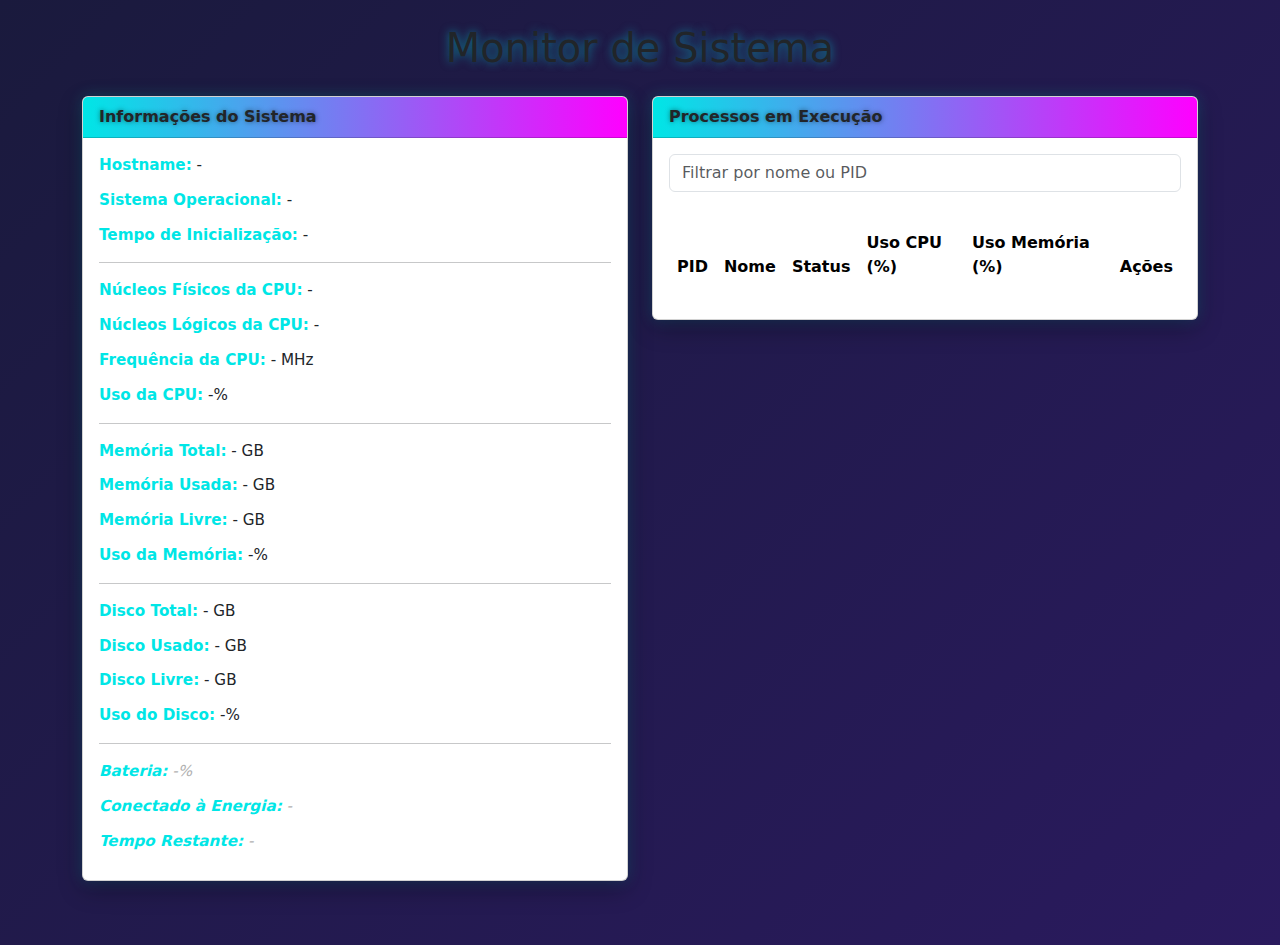
<file: frontend/index.html>
<!DOCTYPE html>
<html lang="pt-BR">
<head>
    <meta charset="UTF-8">
    <meta name="viewport" content="width=device-width, initial-scale=1.0">
    <title>Monitor de Sistema</title>
    <link rel="stylesheet" href="style.css">
    <link href="https://cdn.jsdelivr.net/npm/bootstrap@5.3.0/dist/css/bootstrap.min.css" rel="stylesheet">
</head>
<body>
    <div class="container mt-4">
        <h1 class="text-center mb-4">Monitor de Sistema</h1>

        <div class="row">
            <div class="col-md-6">
                <div class="card mb-4">
                    <div class="card-header">Informações do Sistema</div>
                    <div class="card-body">
                        <p><strong>Hostname:</strong> <span id="hostname-sistema">-</span></p>
                        <p><strong>Sistema Operacional:</strong> <span id="sistema-operacional">-</span></p>
                        <p><strong>Tempo de Inicialização:</strong> <span id="tempo-inicializacao">-</span></p>
                        <hr>
                        <p><strong>Núcleos Físicos da CPU:</strong> <span id="cpu-nucleos-fisicos">-</span></p>
                        <p><strong>Núcleos Lógicos da CPU:</strong> <span id="cpu-nucleos-logicos">-</span></p>
                        <p><strong>Frequência da CPU:</strong> <span id="cpu-frequencia">-</span> MHz</p>
                        <p><strong>Uso da CPU:</strong> <span id="cpu-percentual">-</span>%</p>
                        <hr>
                        <p><strong>Memória Total:</strong> <span id="mem-total">-</span> GB</p>
                        <p><strong>Memória Usada:</strong> <span id="mem-usada">-</span> GB</p>
                        <p><strong>Memória Livre:</strong> <span id="mem-livre">-</span> GB</p>
                        <p><strong>Uso da Memória:</strong> <span id="mem-percentual">-</span>%</p>
                        <hr>
                        <p><strong>Disco Total:</strong> <span id="disco-total">-</span> GB</p>
                        <p><strong>Disco Usado:</strong> <span id="disco-usada">-</span> GB</p>
                        <p><strong>Disco Livre:</strong> <span id="disco-livre">-</span> GB</p>
                        <p><strong>Uso do Disco:</strong> <span id="disco-percentual">-</span>%</p>
                        <hr>
                        <div id="info-bateria">
                            <p><strong>Bateria:</strong> <span id="bateria-percentual">-</span>%</p>
                            <p><strong>Conectado à Energia:</strong> <span id="bateria-conectado">-</span></p>
                            <p><strong>Tempo Restante:</strong> <span id="bateria-segundos-restantes">-</span></p>
                        </div>
                    </div>
                </div>
            </div>

            <div class="col-md-6">
                <div class="card mb-4">
                    <div class="card-header">Processos em Execução</div>
                    <div class="card-body">
                        <input type="text" id="busca-processos" class="form-control mb-3" placeholder="Filtrar por nome ou PID">
                        <div style="max-height: 500px; overflow-y: auto;">
                            <table class="table table-striped table-hover">
                                <thead>
                                    <tr>
                                        <th>PID</th>
                                        <th>Nome</th>
                                        <th>Status</th>
                                        <th>Uso CPU (%)</th>
                                        <th>Uso Memória (%)</th>
                                        <th>Ações</th>
                                    </tr>
                                </thead>
                                <tbody id="corpo-tabela-processos">
                                </tbody>
                            </table>
                        </div>
                    </div>
                </div>
            </div>
        </div>

        <div class="modal fade" id="modalDetalhesProcesso" tabindex="-1" aria-labelledby="modalDetalhesProcessoLabel" aria-hidden="true">
            <div class="modal-dialog modal-lg">
                <div class="modal-content">
                    <div class="modal-header">
                        <h5 class="modal-title" id="modalDetalhesProcessoLabel">Detalhes do Processo: <span id="modal-processo-nome">-</span></h5>
                        <button type="button" class="btn-close" data-bs-dismiss="modal" aria-label="Close"></button>
                    </div>
                    <div class="modal-body">
                        <p><strong>PID:</strong> <span id="modal-processo-pid">-</span></p>
                        <p><strong>Status:</strong> <span id="modal-processo-status">-</span></p>
                        <p><strong>Uso CPU:</strong> <span id="modal-processo-cpu">-</span>%</p>
                        <p><strong>Uso Memória:</strong> <span id="modal-processo-mem">-</span>%</p>
                        <p><strong>Linha de Comando:</strong> <span id="modal-processo-linha-comando">-</span></p>
                        <p><strong>Hora de Criação:</strong> <span id="modal-processo-hora-criacao">-</span></p>
                        <p><strong>Número de Threads:</strong> <span id="modal-processo-threads">-</span></p>
                        <p><strong>Usuário:</strong> <span id="modal-processo-usuario">-</span></p>
                        <p><strong>Caminho do Executável:</strong> <span id="modal-processo-executavel">-</span></p>
                    </div>
                    <div class="modal-footer">
                        <button type="button" class="btn btn-secondary" data-bs-dismiss="modal">Fechar</button>
                    </div>
                </div>
            </div>
        </div>

    </div>

    <script src="script.js"></script>
    <script src="https://cdn.jsdelivr.net/npm/bootstrap@5.3.0/dist/js/bootstrap.bundle.min.js"></script>
</body>
</html>
</file>
<file: frontend/style.css>
body {
    font-family: 'Roboto', 'Segoe UI', Tahoma, Geneva, Verdana, sans-serif;
    background: linear-gradient(135deg, #1a1a3d 0%, #2a1a5e 100%);
    color: #e0e0e0;
    margin: 0;
    padding: 0;
}

.container {
    margin-top: 40px;
    margin-bottom: 40px;
}

h1 {
    font-weight: 700;
    text-shadow: 0 0 10px rgba(0, 230, 230, 0.5);
    color: #00e6e6;
}

.card {
    background: rgba(30, 30, 60, 0.9);
    border: none;
    border-radius: 12px;
    box-shadow: 0 8px 24px rgba(0, 0, 0, 0.3), 0 0 15px rgba(0, 230, 230, 0.2);
    transition: transform 0.3s ease, box-shadow 0.3s ease;
}

.card:hover {
    transform: translateY(-5px);
    box-shadow: 0 12px 32px rgb(255, 255, 255), 0 0 60px rgba(0, 230, 230, 0.59);
    
}

.card-header {
    font-weight: 600;
    background: linear-gradient(90deg, #00e6e6, #ff00ff);
    color: #fff;
    border-top-left-radius: 12px;
    border-top-right-radius: 12px;
    text-shadow: 0 0 5px rgba(0, 0, 0, 0.5);
}

.card-body p {
    margin-bottom: 12px;
    font-size: 0.95rem;
}

.card-body strong {
    color: #00e6e6;
}

.progresso-recurso {
    background: rgba(255, 255, 255, 0.1);
    border-radius: 6px;
    height: 10px;
    margin-bottom: 15px;
    overflow: hidden;
}

.progresso-barra {
    height: 100%;
    transition: width 0.5s ease;
}

.progresso-cpu {
    background: linear-gradient(90deg, #00e6e6, #33ccff);
}

.progresso-memoria {
    background: linear-gradient(90deg, #ff00ff, #ff66cc);
}

.progresso-disco {
    background: linear-gradient(90deg, #33cc33, #66ff66);
}

.table {
    margin-top: 15px;
    background: rgba(255, 255, 255, 0.05);
    border-radius: 8px;
    overflow: hidden;
}

.table th {
    background: rgba(0, 230, 230, 0.2);
    color: #e0e0e0;
    font-weight: 600;
    border: none;
}

.table td {
    color: #d0d0d0;
    border: none;
    vertical-align: middle;
}

.table-striped tbody tr:nth-of-type(odd) {
    background: rgba(255, 255, 255, 0.03);
}

.table-hover tbody tr:hover {
    background: rgba(0, 230, 230, 0.15);
    cursor: pointer;
    transition: background 0.2s ease;
}

.botao-ver-detalhes, .botao-encerrar-processo {
    padding: 6px 12px;
    font-size: 0.9rem;
    border-radius: 6px;
    transition: all 0.3s ease;
    box-shadow: 0 0 8px rgba(0, 230, 230, 0.3);
}

.botao-ver-detalhes:hover {
    background: #33ccff;
    box-shadow: 0 0 12px rgba(0, 230, 230, 0.5);
    transform: translateY(-2px);
}

.botao-encerrar-processo {
    background: #ff3333;
    border: none;
}

.botao-encerrar-processo:hover {
    background: #ff6666;
    box-shadow: 0 0 12px rgba(255, 51, 51, 0.5);
    transform: translateY(-2px);
}

.form-control {
    background: rgba(255, 255, 255, 0.1);
    border: 1px solid rgba(255, 255, 255, 0.2);
    color: #e0e0e0;
    border-radius: 6px;
    transition: border-color 0.3s ease;
}

.form-control:focus {
    background: rgba(255, 255, 255, 0.15);
    border-color: #00e6e6;
    box-shadow: 0 0 8px rgba(0, 230, 230, 0.3);
    color: #e0e0e0;
}

.form-control::placeholder {
    color: rgba(255, 255, 255, 0.5);
}

#info-bateria p {
    font-style: italic;
    color: #b0b0b0;
}

.modal-content {
    background: rgba(30, 30, 60, 0.95);
    border: 1px solid rgba(0, 230, 230, 0.3);
    border-radius: 12px;
    box-shadow: 0 0 20px rgba(0, 230, 230, 0.2);
}

.modal-header {
    background: linear-gradient(90deg, #00e6e6, #ff00ff);
    border-top-left-radius: 12px;
    border-top-right-radius: 12px;
    color: #fff;
}

.modal-body p {
    color: #d0d0d0;
}

.modal-body strong {
    color: #00e6e6;
}

.btn-close {
    filter: invert(1);
}

canvas {
    margin-top: 15px;
    background: rgba(255, 255, 255, 0.05);
    border-radius: 8px;
    padding: 10px;
}
</file>
